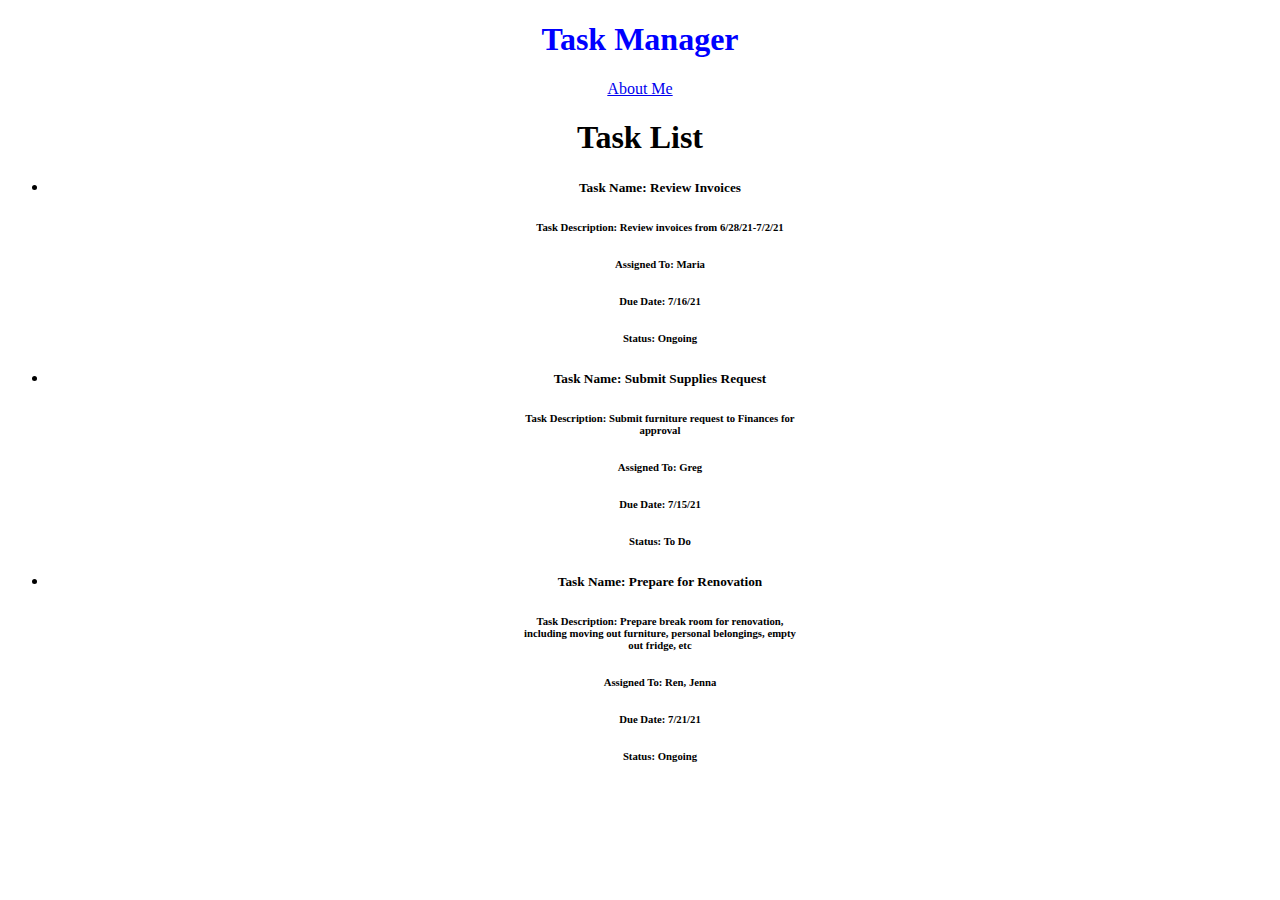
<file: public/index.html>
<!DOCTYPE html>
<html lang="en">
<head>
  <meta charset="UTF-8">
  <meta http-equiv="X-UA-Compatible" content="IE=edge">
  <meta name="viewport" content="width=device-width, initial-scale=1.0, shrink-to-fit=no">
  <title>Task Manager</title>
  <link rel="stylesheet" href="https://cdn.jsdelivr.net/npm/bootstrap@4.5.3/dist/css/bootstrap.min.css" integrity="sha384-TX8t27EcRE3e/ihU7zmQxVncDAy5uIKz4rEkgIXeMed4M0jlfIDPvg6uqKI2xXr2" crossorigin="anonymous">
  <link rel="stylesheet" href="./style.css">
</head>
<body class="container">
  <header align="center">
    <h1 class="display-4" id="title">Task Manager</h1>
    <a href="./aboutMe.html">About Me</a>
  </header>
  <div align="center">
  <div id="taskList">
    <h1 class="display-4">Task List</h1>
    <ul class="list-group list-group-horizontal row" id="tasksList">
      <li class="list-group-item border-0">
        <div class="card" style="width: 18rem;">
          <div class="card-body">
            <h5 class="card-title">Task Name: Review Invoices</h5>
            <h6 class="card-subtitle mb-2 text-muted">Task Description: Review invoices from 6/28/21-7/2/21</h6>
            <h6 class="card-subtitle mb-2 text-muted">Assigned To: Maria</h6>
            <h6 class="card-subtitle mb-2 text-muted">Due Date: 7/16/21</h6>
            <h6 class="card-subtitle mb-2 text-muted">Status: Ongoing</h6>
          </div>
        </div>
      </li>
      <li class="list-group-item border-0">
        <div class="card" style="width: 18rem;">
          <div class="card-body">
            <h5 class="card-title">Task Name: Submit Supplies Request</h5>
            <h6 class="card-subtitle mb-2 text-muted">Task Description: Submit furniture request to Finances for approval </h6>
            <h6 class="card-subtitle mb-2 text-muted">Assigned To: Greg</h6>
            <h6 class="card-subtitle mb-2 text-muted">Due Date: 7/15/21</h6>
            <h6 class="card-subtitle mb-2 text-muted">Status: To Do</h6>
          </div>
        </div>
      </li>
      <li class="list-group-item border-0">
        <div class="card" style="width: 18rem;">
          <div class="card-body">
            <h5 class="card-title">Task Name: Prepare for Renovation</h5>
            <h6 class="card-subtitle mb-2 text-muted">Task Description: Prepare break room for renovation, including moving out furniture, personal belongings, empty out fridge, etc</h6>
            <h6 class="card-subtitle mb-2 text-muted">Assigned To: Ren, Jenna</h6>
            <h6 class="card-subtitle mb-2 text-muted">Due Date: 7/21/21</h6>
            <h6 class="card-subtitle mb-2 text-muted">Status: Ongoing</h6>
          </div>
        </div>
      </li>
    </ul>
  </div>
  </div>
  <script src="https://cdn.jsdelivr.net/npm/bootstrap@5.0.0/dist/js/bootstrap.bundle.min.js" integrity="sha384-p34f1UUtsS3wqzfto5wAAmdvj+osOnFyQFpp4Ua3gs/ZVWx6oOypYoCJhGGScy+8" crossorigin="anonymous"></script>
</body>
</html>
</file>
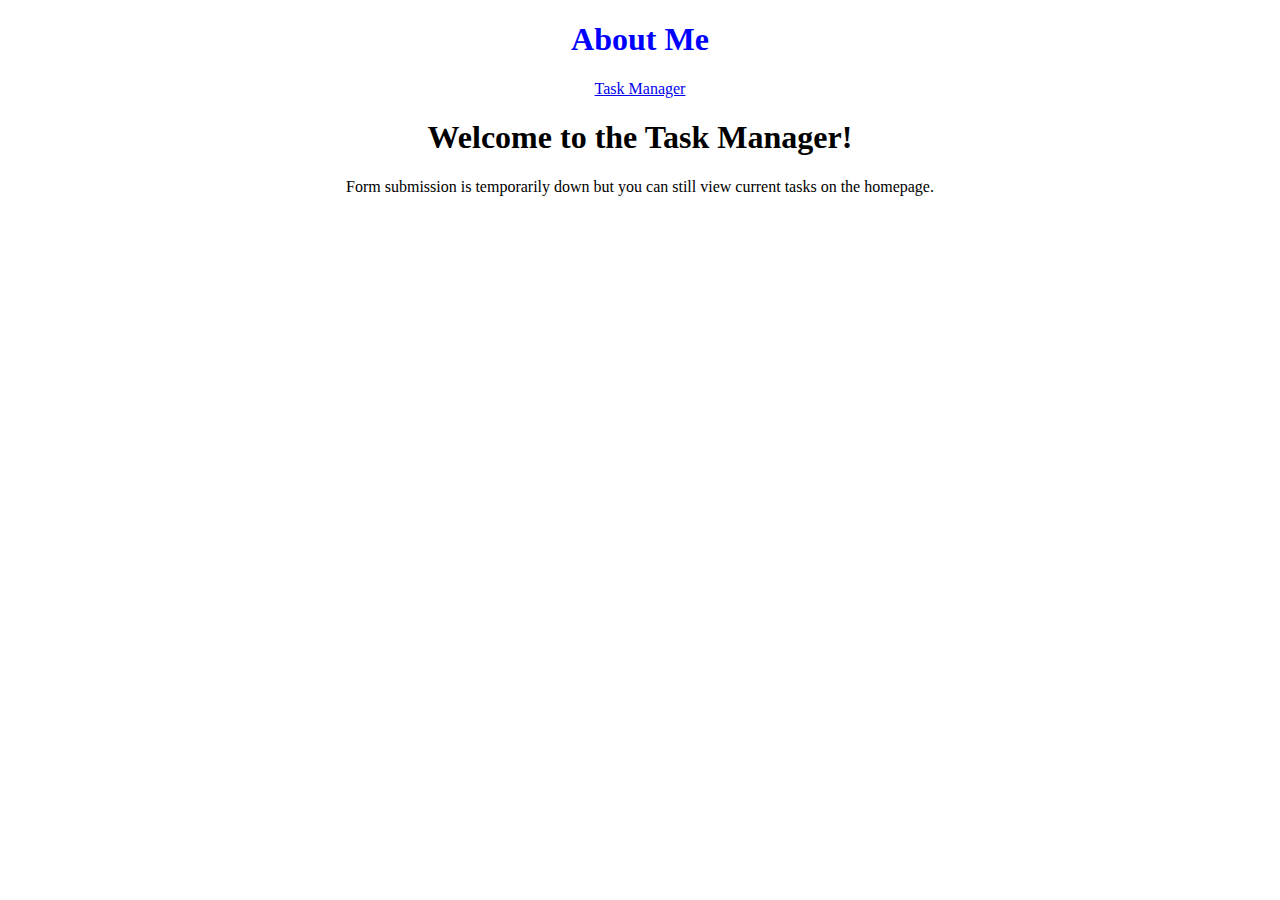
<file: public/aboutMe.html>
<!DOCTYPE html>
<html lang="en">
<head>
  <meta charset="UTF-8">
  <meta http-equiv="X-UA-Compatible" content="IE=edge">
  <meta name="viewport" content="width=device-width, initial-scale=1.0, shrink-to-fit=no">
  <title>About Me</title>
  <link rel="stylesheet" href="https://cdn.jsdelivr.net/npm/bootstrap@4.5.3/dist/css/bootstrap.min.css" integrity="sha384-TX8t27EcRE3e/ihU7zmQxVncDAy5uIKz4rEkgIXeMed4M0jlfIDPvg6uqKI2xXr2" crossorigin="anonymous">
  <link rel="stylesheet" href="./style.css">
</head>
<body class="container">
  <header align="center">
    <h1 class="display-4" id="title">About Me</h1>
    <a href="./index.html">Task Manager</a>
  </header>
  <div align="center">
  <div id="taskList">
    <h1 class="display-5">Welcome to the Task Manager!</h1>
    <p>Form submission is temporarily down but you can still view current tasks on the homepage.</p>
  </div>
  </div>
  <script src="https://cdn.jsdelivr.net/npm/bootstrap@5.0.0/dist/js/bootstrap.bundle.min.js" integrity="sha384-p34f1UUtsS3wqzfto5wAAmdvj+osOnFyQFpp4Ua3gs/ZVWx6oOypYoCJhGGScy+8" crossorigin="anonymous"></script>
</body>
</html>
</file>
<file: public/style.css>
#alert {
    display: none;
}

#title {
    color: blue;
} 
#taskForm {
    width: 60vw;
}
</file>
